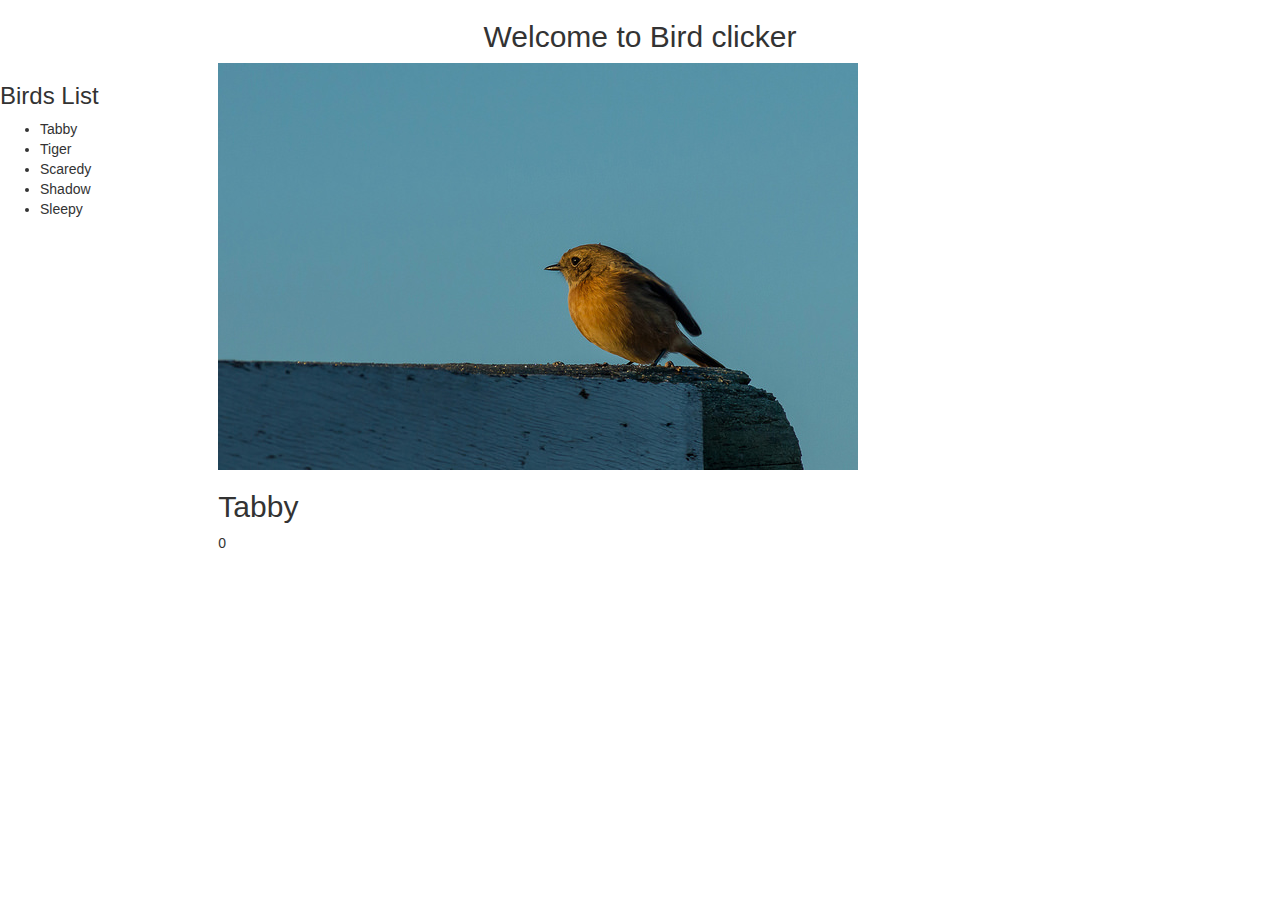
<file: FrontEnd/CatClicker/index.html>
<!DOCTYPE html>
<html>
<head>
    <title>Bird clicker</title>
    <script src="https://code.jquery.com/jquery-1.10.2.js"></script>
    <link rel="stylesheet" href="https://maxcdn.bootstrapcdn.com/bootstrap/3.3.7/css/bootstrap.min.css">
</head>
<body>
    <div class="row" id="catlist">
    <h2 style="text-align: center;">Welcome to Bird clicker</h2>
        <div class="col-md-2">
            <h3>Birds List</h3>
            <ul id="cat-list"></ul>
        </div>
        <div id="cat" class="col-md-10">
            <img id="cat-img" src="" alt="cute cat">
            <h2 id="cat-name"></h2>
            <div id="cat-count"></div>
        </div>
    </div>
 <script src="js/app.js"></script>
</body>
</html>
</file>
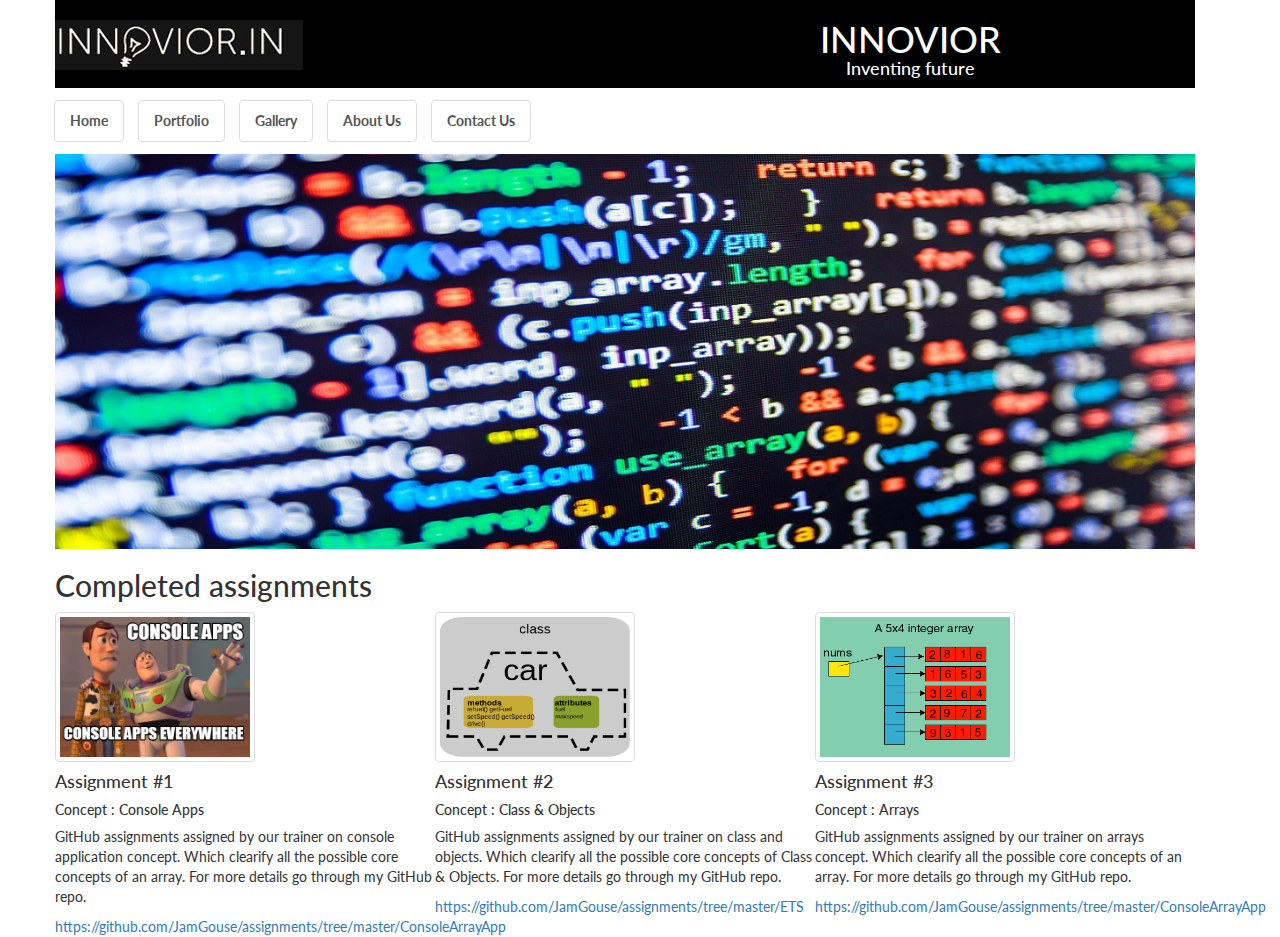
<file: FrontEnd/Portfolio/index.html>
<!DOCTYPE html>
<html>
<head>
    <link rel="stylesheet" type="text/css" href="css/main.css">
    <link href="https://fonts.googleapis.com/css?family=Lato:300" rel="stylesheet">
    <link rel="stylesheet" type="text/css" href="css/bootstrap.css">
    <title></title>
</head>
<body>
<div class="container">
    <div class="row">
        <div class="col-6"><img class="center-block" src="images/logo.png"></img></div>
        <div class="col-6">
            <h1 class="title">INNOVIOR </h1>
            <h4 class="subtitle">Inventing future</h4>
        </div>
    </div>
    <div class="list-group">
        <ul class="list-inline">
            <li><a href="" class="list-group-item">Home </a></li>
            <li><a href="" class="list-group-item">Portfolio </a></li>
            <li><a href="" class="list-group-item">Gallery</a></li>
            <li><a href="" class="list-group-item">About Us</a></li>
            <li><a href="" class="list-group-item">Contact Us</a></li>
        </ul>
    </div>
    <div class="row">
        <div class="col-12">
            <img class="img-responsive" src="images/banner.jpg">
        </div>
    </div>
    <!-- <div class="carousel-inner" role="listbox">
        <div class="item active">
            <img src="images/banner.jpg">
        </div>
        <div class="item">
            <img src="images/banner.jpg">
        </div>
        <div class="item">
            <img src="images/banner.jpg">
        </div>
    </div> -->
    <div class="row">
        <h2>Completed assignments</h2>
    </div>
    <div class="row">
        <div class="col-4">
            <img class="img-thumbnail" src="images/consoleapp.jpg">
            <h4>Assignment #1</h4>
            <h5>Concept : Console Apps</h5>
            <p class="description">GitHub assignments assigned by our trainer on console application concept. Which clearify all the possible core concepts of an array. For more details go through my GitHub repo.</p>
            <a class="link" href="#">https://github.com/JamGouse/assignments/tree/master/ConsoleArrayApp</a>
        </div>
        <div class="col-4">
            <img class="img-thumbnail" src="images/classobjects.png">
            <h4>Assignment #2</h4>
            <h5>Concept : Class & Objects</h5>
            <p class="description">GitHub assignments assigned by our trainer on class and objects. Which clearify all the possible core concepts of Class & Objects. For more details go through my GitHub repo.</p>
            <a class="link" href="#">https://github.com/JamGouse/assignments/tree/master/ETS</a>
        </div>
        <div class="col-4">
            <img class="img-thumbnail" src="images/arrays.gif">
            <h4>Assignment #3</h4>
            <h5>Concept : Arrays</h5>
            <p class="description">GitHub assignments assigned by our trainer on arrays concept. Which clearify all the possible core concepts of an array. For more details go through my GitHub repo.</p>
            <a class="link" href="#">https://github.com/JamGouse/assignments/tree/master/ConsoleArrayApp</a>
        </div>
    </div>
</div>
</body>
</html>
</file>
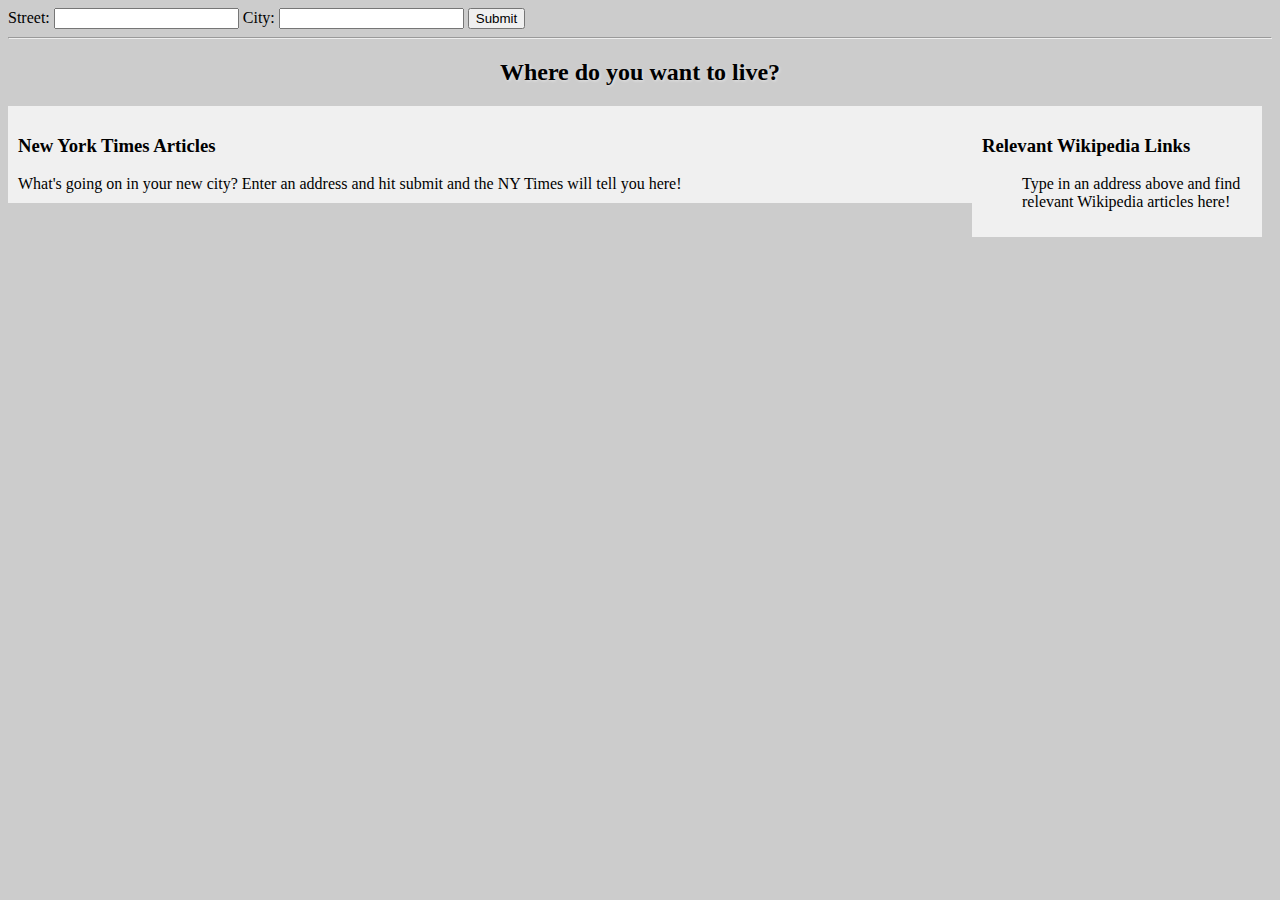
<file: FrontEnd/TimesOfIndia/index.html>
<!DOCTYPE html>
<html lang="en">
<head>
    <meta charset="UTF-8">
    <title>Your Moving Companion</title>
    <link rel="stylesheet" href="css/style.css">
</head>
<body>

    <form id="form-container" class="form-container">
        <label for="street">Street: </label><input type="text" id="street" value="">
        <label for="city">City: </label><input type="text" id="city" value="">
        <button id="submit-btn">Submit</button>
    </form>

    <hr>

    <h2 id="greeting" class="greeting">Where do you want to live?</h2>


    <div class="wikipedia-container">
        <h3 id="wikipedia-header">Relevant Wikipedia Links</h3>
        <ul id="wikipedia-links">Type in an address above and find relevant Wikipedia articles here!</ul>
    </div>


    <div class="nytimes-container">
        <h3 id="nytimes-header">New York Times Articles</h3>
        <ul id="nytimes-articles" class="article-list">What's going on in your new city? Enter an address and hit submit and the NY Times will tell you here!</ul>
    </div>

    <script src="js/libs/jquery.min.js"></script>
    <script src="js/script.js"></script>
</body>
</html>
</file>
<file: FrontEnd/Portfolio/css/main.css>
*{
    /*border: 1px solid red !important;*/
}

*{
    font-family: 'Lato', sans-serif;
}
.title{
    text-align: center;
    color: white;
}

.subtitle{
    text-align: center;
    margin-top: -11px;
    color: white;
}
.row{
    width: 100%;
    display: flex;
}

.col-1{
    width: 8.33%;
}

.col-4{
    width: 33.33%;
}

.col-6{
    width: 50%;
    background-color: black;
}

.col-12{
    width: 100%;
}
.thumbnail{
    /*margin-left: 150px;
    margin-top: 30px;*/
    display: block;
}

.banner{
    height: 450px;
    width: 1262px;
}

.img-responsive{
    max-width: 100%;
    height: auto;
    display: block;
}

.menu{
    width: 100%;
    border-top: 1px;
    border-bottom: 1px;
    border-color: black;

}
/*.list-inline{
    list-style-type: none;
    padding-left: 0px;
}*/

/*ul{
    border: 1px solid black;
}

li {
    display: inline-block;
}

li a {
    display: block;
    color: Black;
    text-align: center;
    padding: 14px 16px;
    text-decoration: none;
    font-weight: bold;
}

li a:hover {
    background-color: #B6B2B2;
}*/
</file>
<file: FrontEnd/TimesOfIndia/css/style.css>
* {box-sizing:border-box;}
body {background-color: #CCC;}

.bgimg {
    position:fixed;
    top: 0;
    left: 0;
    width:100%;
    z-index:-1;
    opacity:1;
}

.greeting {
    color:black;
    text-shadow: 1px 1px 3px rgba(255,255,255, .5);
    text-align: center;
}

.wikipedia-container {
    float:right;
    width:290px;
    padding:10px;
    margin-right: 10px;
    background-color: rgba(255,255,255,0.7);
}

.nytimes-container {
    padding: 10px;
    margin-right:300px;
    background-color: rgba(255,255,255,0.7);
}

.article-list {
    margin: 0;
    padding: 0;
}

.article {
    list-style-type: none;
    padding:10px;
    border-top: 1px solid #CCC;
}
.article:first-child {
    border-top:none;
}
</file>
